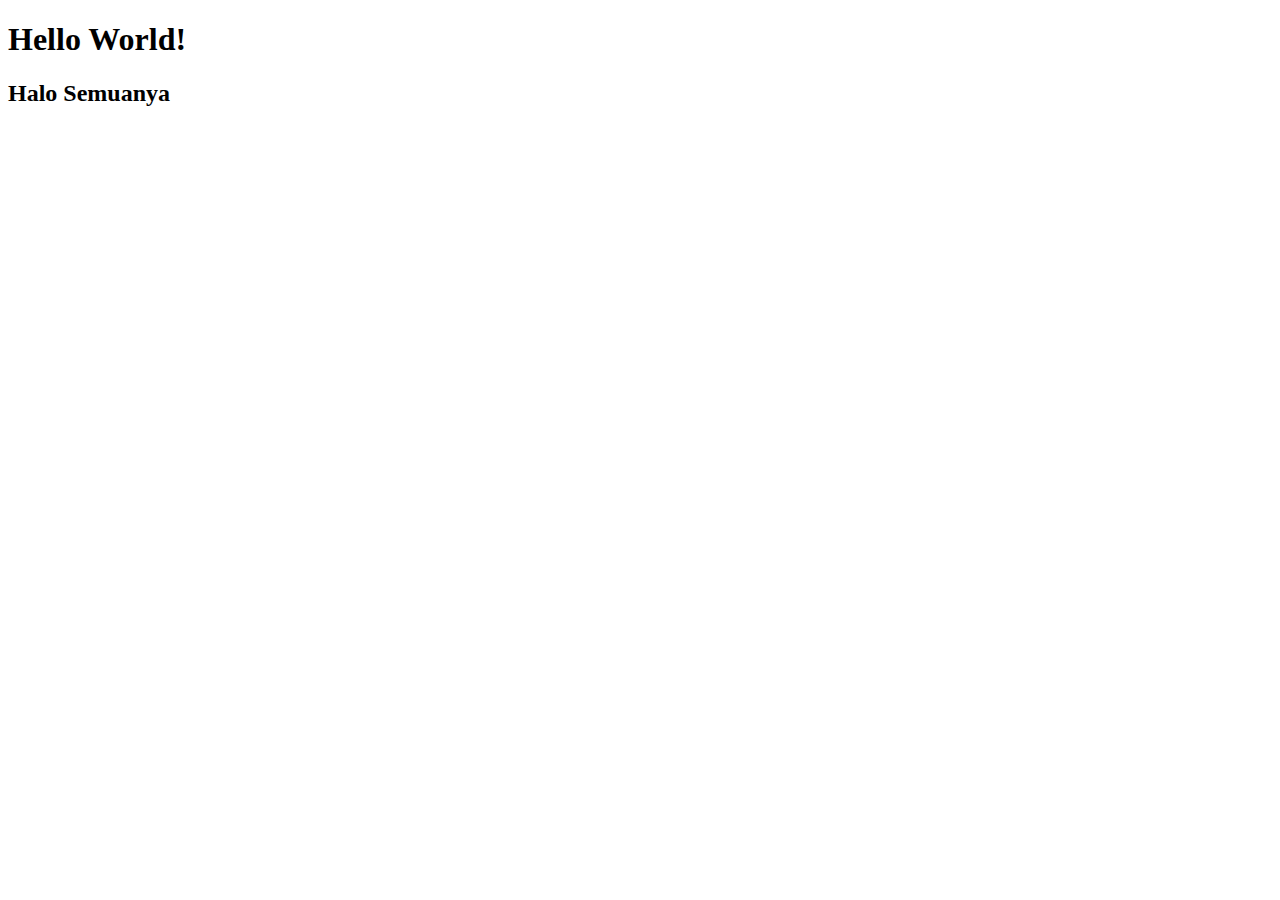
<file: test.html>
<!DOCTYPE html>
<html lang="en">
<head>
    <meta charset="UTF-8">
    <meta http-equiv="X-UA-Compatible" content="IE=edge">
    <meta name="viewport" content="width=device-width, initial-scale=1.0">
    <title>Document</title>
</head>
<body>
    <h1>Hello World!</h1>
    <h2>Halo Semuanya</h2>
</body>
</html>
</file>
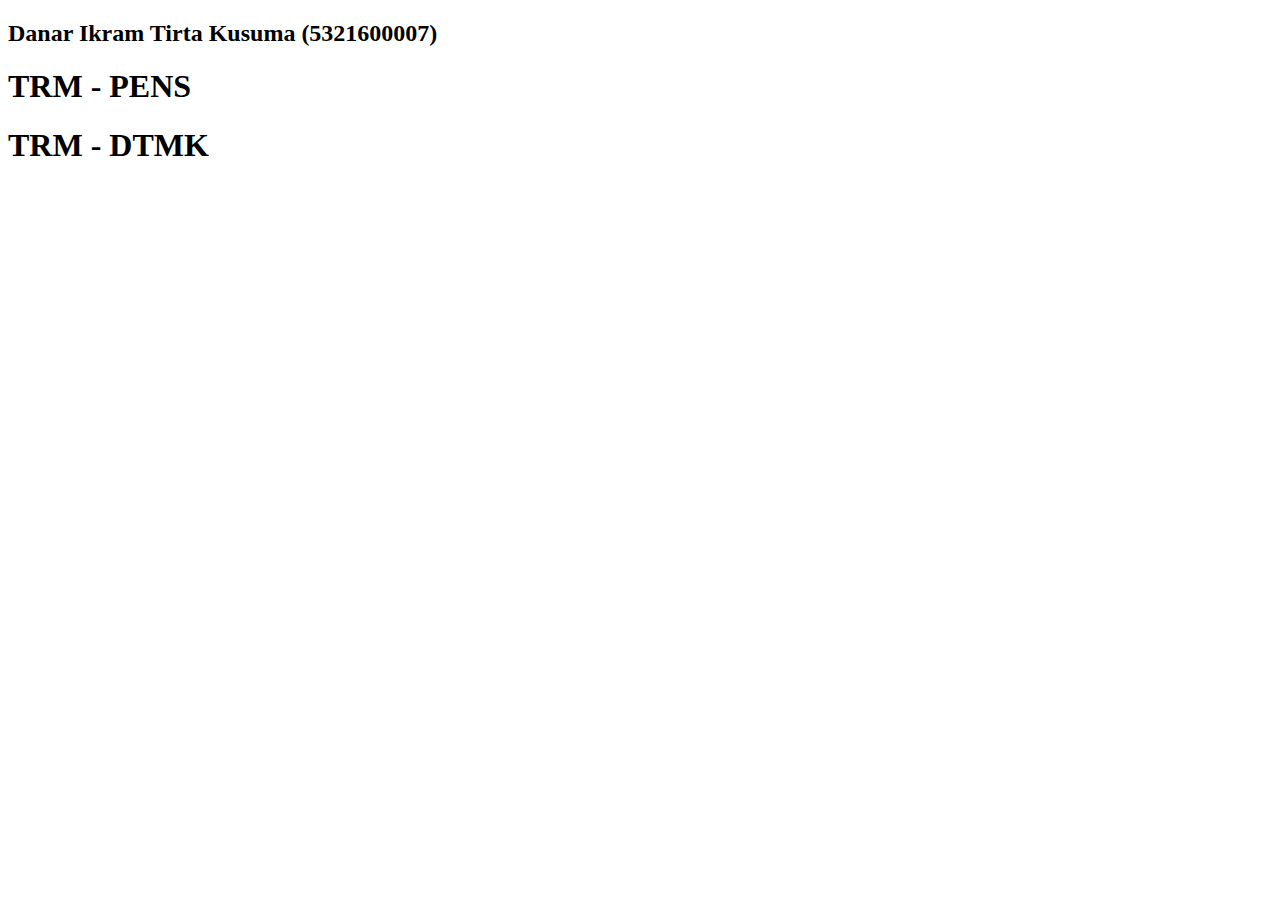
<file: Danar_Ikram_Tirta_Kusuma-Prak1/animate1.html>
<!DOCTYPE html>
<html lang="en">
<head>
    <meta charset="UTF-8">
    <meta http-equiv="X-UA-Compatible" content="IE=edge">
    <meta name="viewport" content="width=device-width, initial-scale=1.0">
    <link rel="stylesheet" type="text/css" href="animate.css">
    <title>Tugas Pendahuluan 2</title>
</head>
<body>
    <h2>Danar Ikram Tirta Kusuma (5321600007)</h2>
    <h1 class="animated bounce">TRM - PENS</h1>
    <h1 class="animate animated animate tada">TRM - DTMK</h1>
</body>
</html>
</file>
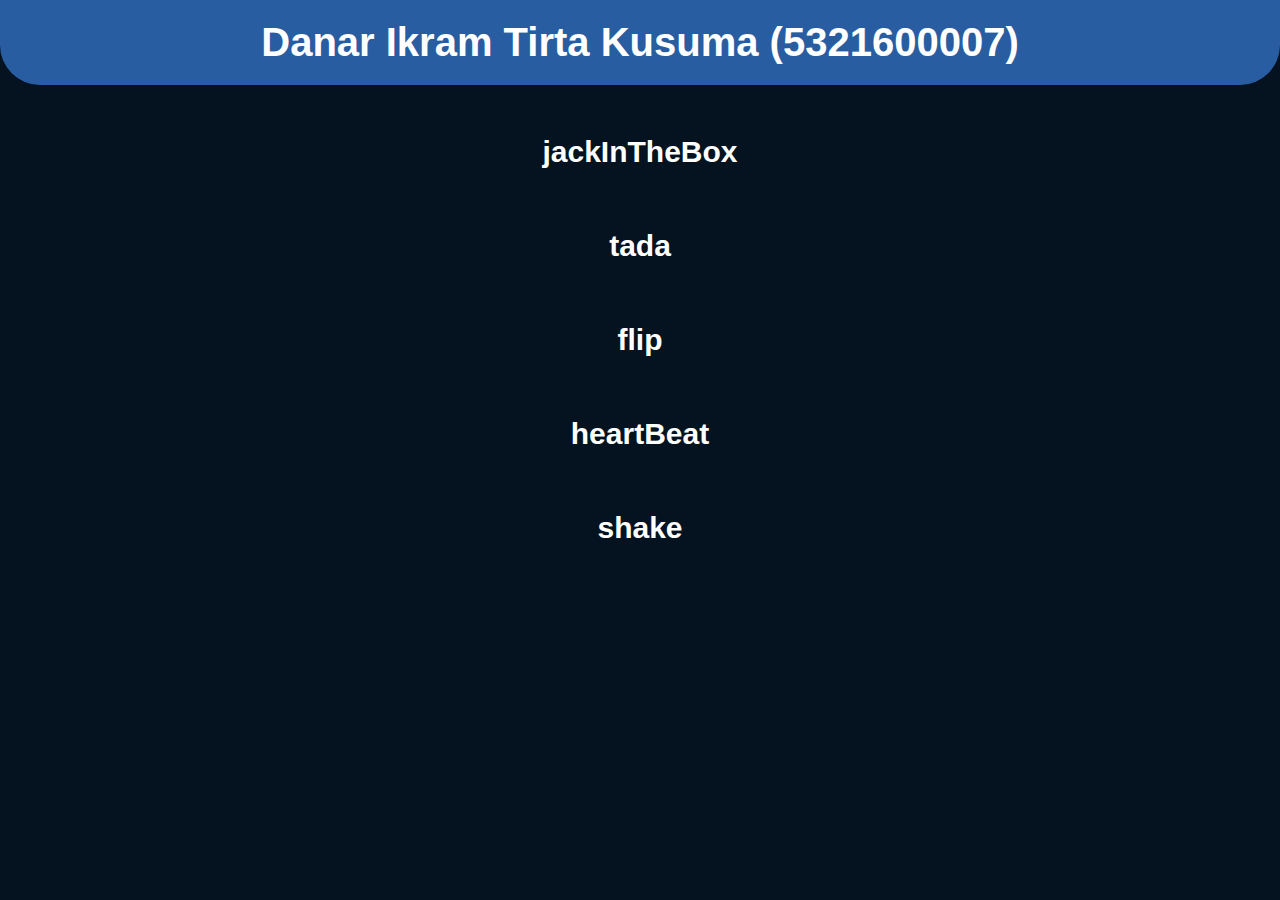
<file: Danar_Ikram_Tirta_Kusuma-Prak1/AnimateTest1.html>
<!DOCTYPE html>
<html lang="en">
<head>
    <meta charset="UTF-8">
    <meta http-equiv="X-UA-Compatible" content="IE=edge">
    <meta name="viewport" content="width=device-width, initial-scale=1.0">
    <title>Percobaan 1 - Mandiri</title>
    <link rel="stylesheet" type="text/css" href="animate.css">
    <link rel="stylesheet" href="StyleTest1.css">
</head>
<body>
    <h1>Danar Ikram Tirta Kusuma (5321600007)</h1>
    <h2 id="test" class="animated jackInTheBox">jackInTheBox</h2>
    <h2 id="test" class="animated tada">tada</h2>
    <h2 id="test" class="animated flip">flip</h2>
    <h2 id="test" class="animated heartBeat">heartBeat</h2>
    <h2 id="test" class="animated shake">shake</h2>
</body>
</html>
</file>
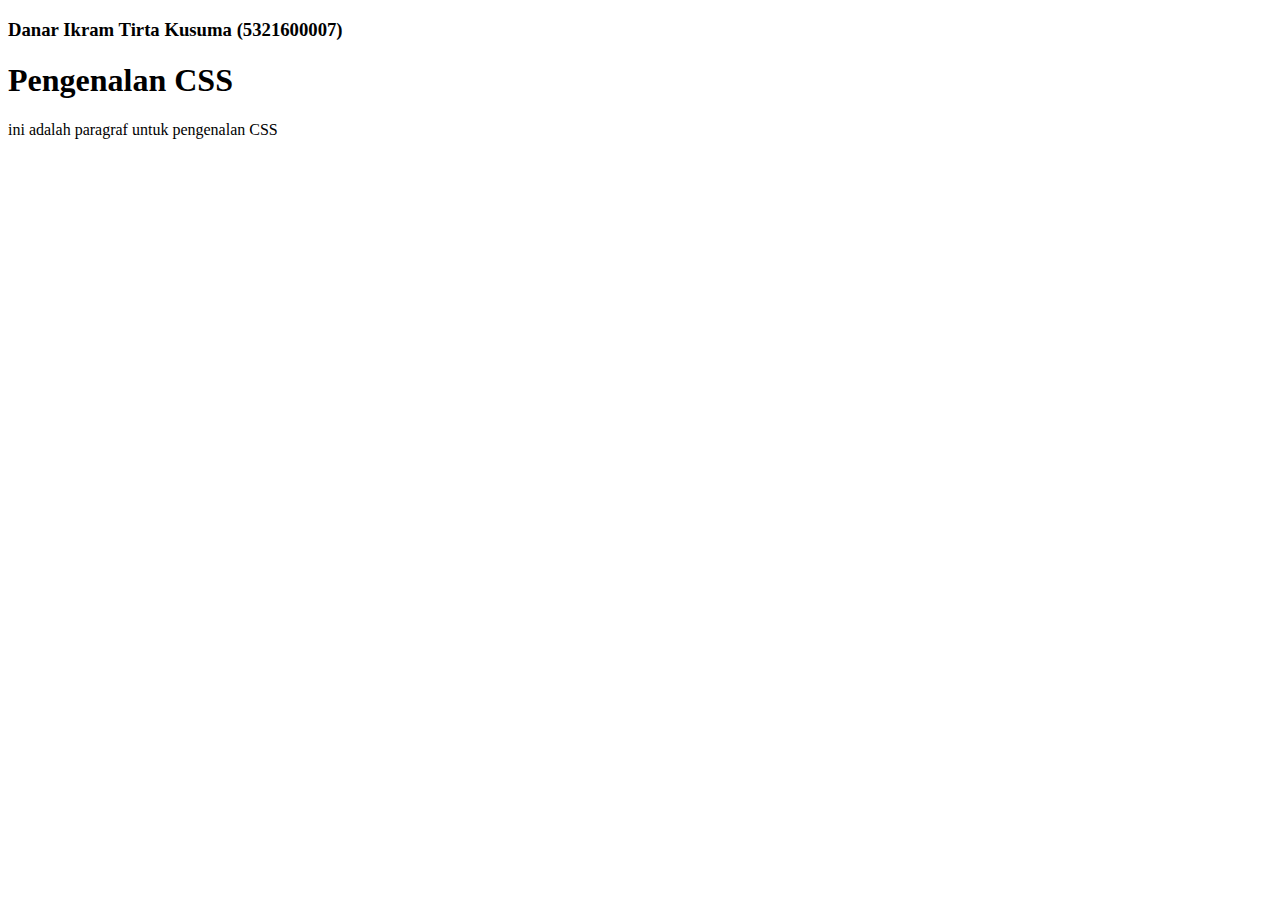
<file: Danar_Ikram_Tirta_Kusuma-Prak1/coba1.html>
<!DOCTYPE html>
<html lang="en">
<head>
    <meta charset="UTF-8">
    <meta http-equiv="X-UA-Compatible" content="IE=edge">
    <meta name="viewport" content="width=device-width, initial-scale=1.0">
    <title>Tugas Pendahuluan 1</title>
</head>
<body>
    <h3>Danar Ikram Tirta Kusuma (5321600007)</h3>
    <h1>Pengenalan CSS</h1>
    <p>ini adalah paragraf untuk pengenalan CSS</p>
</body>
</html>
</file>
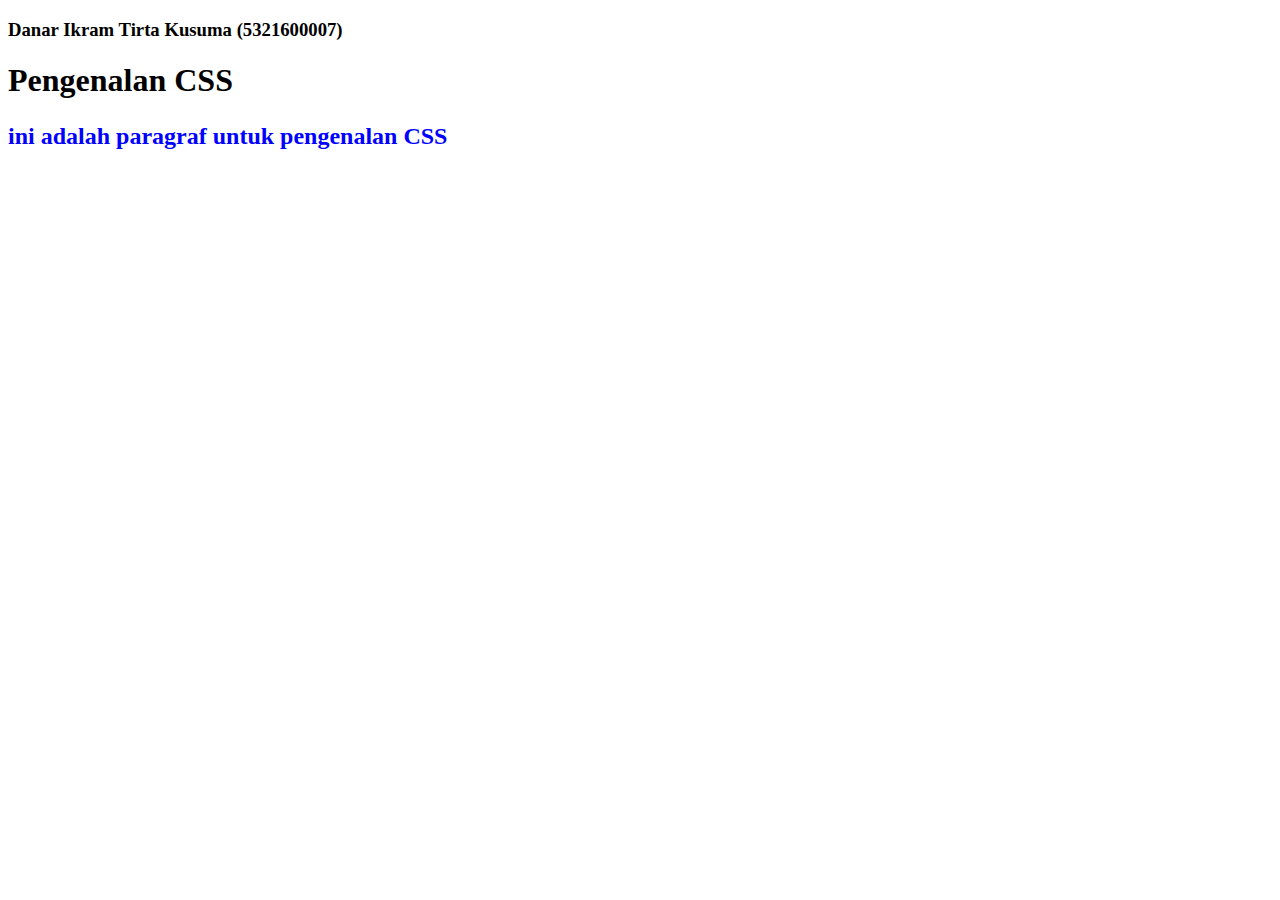
<file: Danar_Ikram_Tirta_Kusuma-Prak1/coba2.html>
<!DOCTYPE html>
<html lang="en">
<head>
    <meta charset="UTF-8">
    <meta http-equiv="X-UA-Compatible" content="IE=edge">
    <meta name="viewport" content="width=device-width, initial-scale=1.0">
    <title>Tugas Pendahuluan 1</title>
    <style>
        p {
            color: blue;
            font-weight: bold;
            font-size: 24px;
        }
    </style>
</head>
<body>
    <h3>Danar Ikram Tirta Kusuma (5321600007)</h3>
    <h1>Pengenalan CSS</h1>
    <p>ini adalah paragraf untuk pengenalan CSS</p>
</body>
</html>
</file>
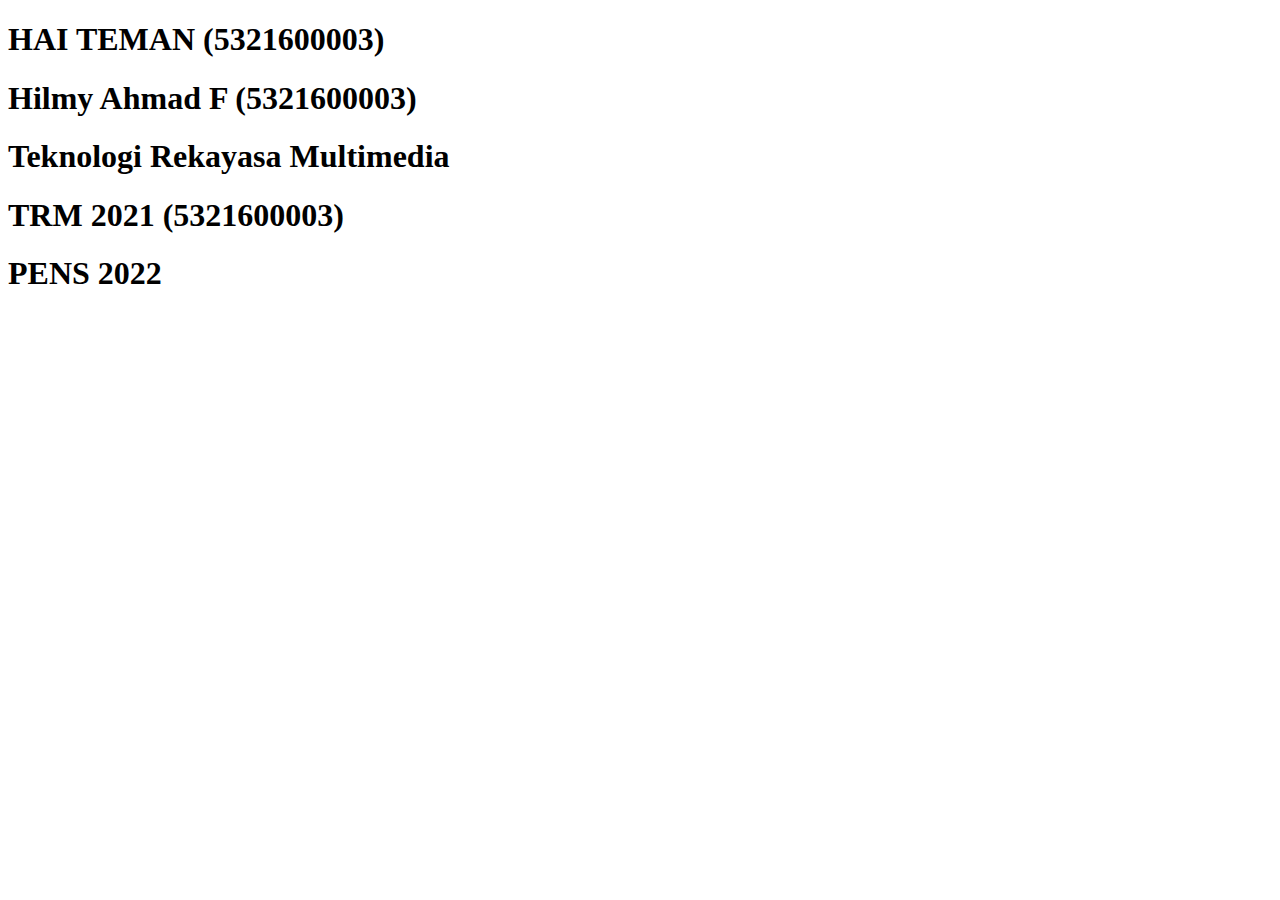
<file: Danar_Ikram_Tirta_Kusuma-Prak1/Unsave.html>
<!DOCTYPE html>
<html lang="en">
<head>
    <meta charset="UTF-8">
    <meta http-equiv="X-UA-Compatible" content="IE=edge">
    <meta name="viewport" content="width=device-width, initial-scale=1.0">
    <title>Document</title>
    <link rel="stylesheet" type="text/css" href="animate.css">
</head>
<body>
    <h1 class="animated jello">HAI TEMAN (5321600003)</h1>
    <h1 class="animated heartBeat">Hilmy Ahmad F (5321600003)</h1>
    <h1 class="animated bounce">Teknologi Rekayasa Multimedia</h1>
    <h1 class="animated headShake">TRM 2021 (5321600003)</h1>
    <h1 class="animated rubberBand">PENS 2022</h1>
</body>
</html>
</file>
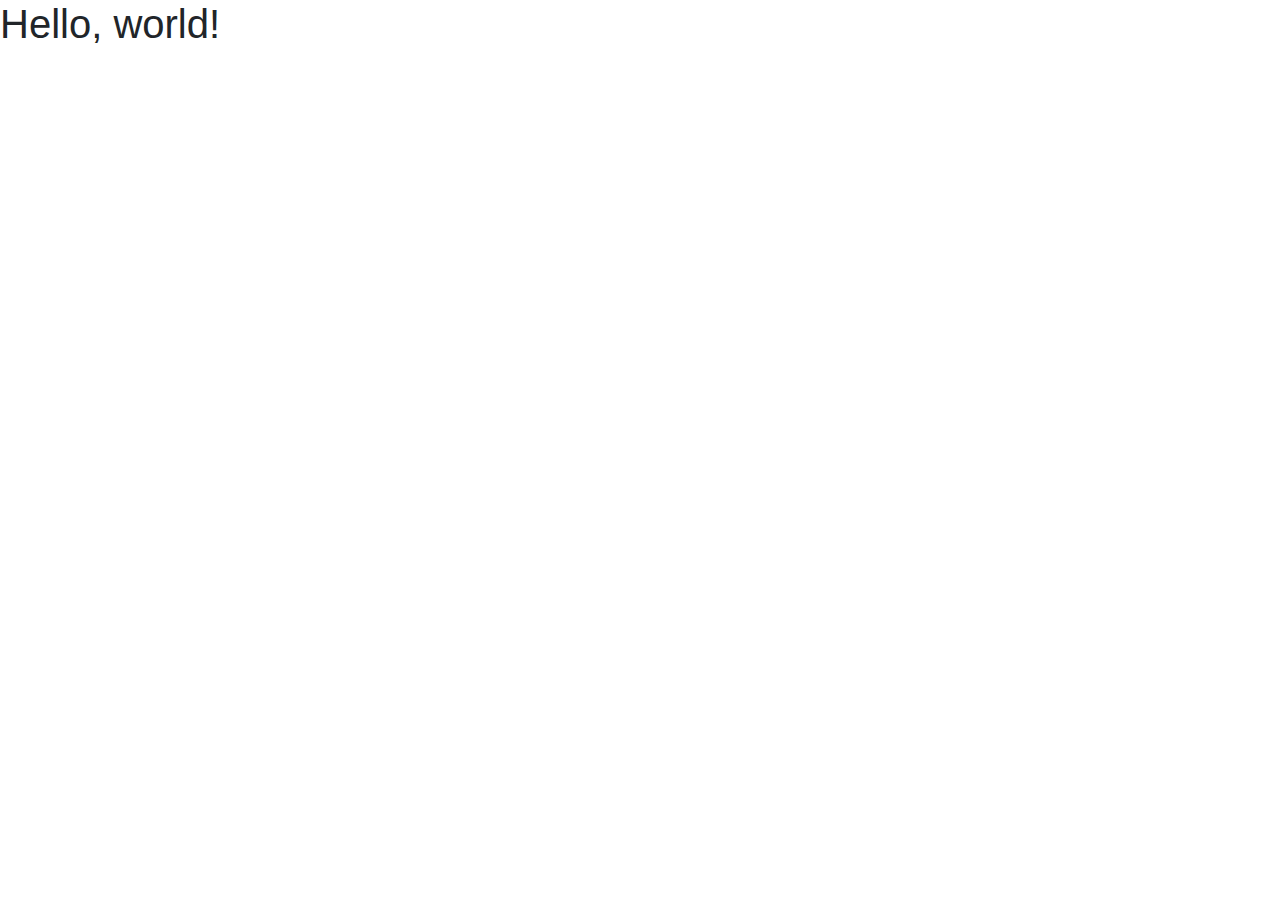
<file: Danar_Ikram_Tirta_Kusuma-Prak2/index2.html>
<!doctype html>
<html lang="en">
  <head>
    <!-- Required meta tags -->
    <meta charset="utf-8">
    <meta name="viewport" content="width=device-width, initial-scale=1, shrink-to-fit=no">

    <!-- Bootstrap CSS -->
    <link rel="stylesheet" href="https://cdn.jsdelivr.net/npm/bootstrap@4.0.0/dist/css/bootstrap.min.css" integrity="sha384-Gn5384xqQ1aoWXA+058RXPxPg6fy4IWvTNh0E263XmFcJlSAwiGgFAW/dAiS6JXm" crossorigin="anonymous">

    <title>Tugas Pendahuluan 2</title>
  </head>
  <body>
    <h1>Hello, world!</h1>

    <!-- Optional JavaScript -->
    <!-- jQuery first, then Popper.js, then Bootstrap JS -->
    <script src="https://code.jquery.com/jquery-3.2.1.slim.min.js" integrity="sha384-KJ3o2DKtIkvYIK3UENzmM7KCkRr/rE9/Qpg6aAZGJwFDMVNA/GpGFF93hXpG5KkN" crossorigin="anonymous"></script>
    <script src="https://cdn.jsdelivr.net/npm/popper.js@1.12.9/dist/umd/popper.min.js" integrity="sha384-ApNbgh9B+Y1QKtv3Rn7W3mgPxhU9K/ScQsAP7hUibX39j7fakFPskvXusvfa0b4Q" crossorigin="anonymous"></script>
    <script src="https://cdn.jsdelivr.net/npm/bootstrap@4.0.0/dist/js/bootstrap.min.js" integrity="sha384-JZR6Spejh4U02d8jOt6vLEHfe/JQGiRRSQQxSfFWpi1MquVdAyjUar5+76PVCmYl" crossorigin="anonymous"></script>
  </body>
</html>
</file>
<file: Danar_Ikram_Tirta_Kusuma-Prak1/StyleTest1.css>
* {
    margin: 0;
    border: 0;
    padding: 0;
    outline: 0;
    font-size: 100%;
    vertical-align: baseline;
}
html {
    font-family: proxima nova, sans-serif;
}
body{
    width: 100%;
    height: 100vh;
    background: #05121f;
}
h1 {
    font-size: 40px;
    font-weight: bold;
    text-align: center;
    color: #fff;
    background-color: rgb(41, 93, 161);
    padding: 0.5em;
    border-radius: 0 0 40px 40px;
}
h2 {
    font-size: 30px;
    font-weight: bold;
    padding: 10px;
    margin-top: 40px;
    text-align: center;
    color:#fff;
}
</file>
